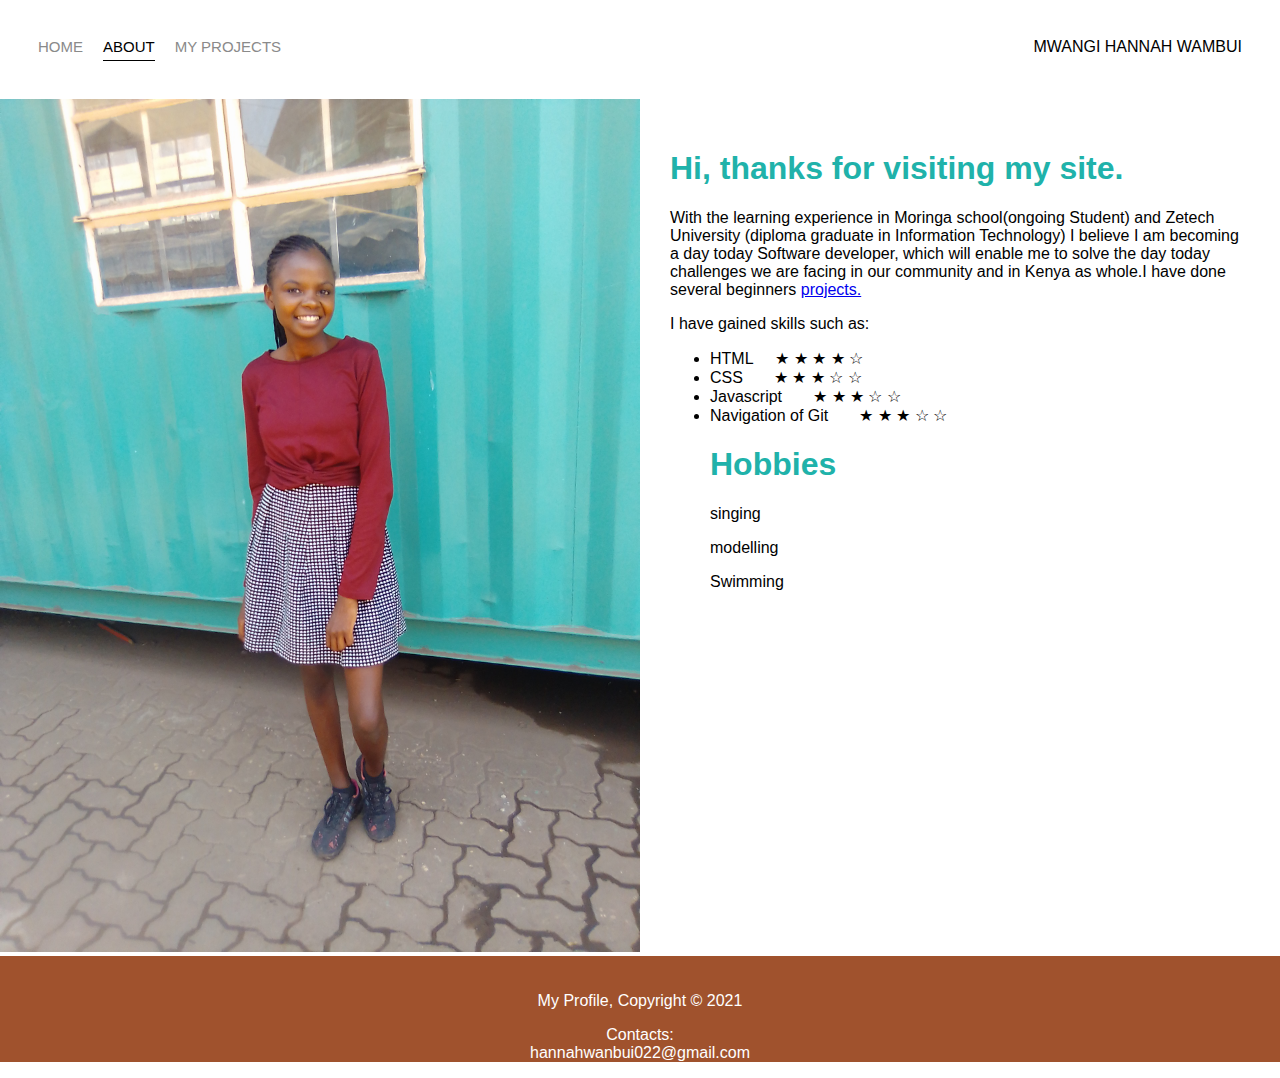
<file: about.html>
<!DOCTYPE html>
<html lang="en">

<head>
    <meta charset="UTF-8">
    <meta name="viewport" content="width=device-width, initial-scale=1.0">
    <link rel="stylesheet" href="styles.css">
    <title>About | welcome</title>
</head>

<body>
    <div class="contaner">
        <div class="nav">
            <div class="left">
                <div class="nav-link">

                    <a href="index.html">Home</a>

                </div>
                <div class="nav-link active">

                    <a href="about.html">About</a>
                </div>
                <div class="nav-link">

                    <a href="projects.html">My Projects</a>
                </div>
            </div>
            <div class="right">
                <div class="brand">
                    <div>MWANGI HANNAH WAMBUI</div>
                </div>
            </div>
        </div>
    </div>

    <div class="content">
        <div class="column">
            <div class="profile-img">
                <img src="images/img.jpg">
            </div>

            <div class="profile-content">
                <h1>Hi, thanks for visiting my site.</h1>
                <p>With the learning experience in Moringa
                    school(ongoing Student) and Zetech University
                    (diploma graduate in Information Technology)
                    I believe I am becoming a day today Software developer,
                    which will enable me to solve the day today challenges we
                    are facing in our community and in Kenya as whole.I have
                    done several beginners <a href="projects.html"> projects.</a> </p>
                <p>I have gained skills such as:</p>
                <ul>
                    <li>HTML &nbsp &nbsp &#9733 &#9733 &#9733 &#9733 &#9734</li>
                    <li>CSS &nbsp &nbsp &nbsp &#9733 &#9733 &#9733 &#9734 &#9734</li>
                    <li>Javascript &nbsp &nbsp &nbsp &#9733 &#9733 &#9733 &#9734 &#9734</li>
                    <li>Navigation of Git &nbsp &nbsp &nbsp &#9733 &#9733 &#9733 &#9734 &#9734</li>
                </ul>
                <ul>
                    <h1>Hobbies</h1>
                    <p>singing</p>
                    <p>modelling</p>
                    <P>Swimming</P>
                    </li>
                </ul>

            </div>
        </div>

</body>
<footer class="footer">
    <p>My Profile, Copyright &copy; 2021</p>
    <p>Contacts: <br> hannahwanbui022@gmail.com</p>
</footer>

</html>
</file>
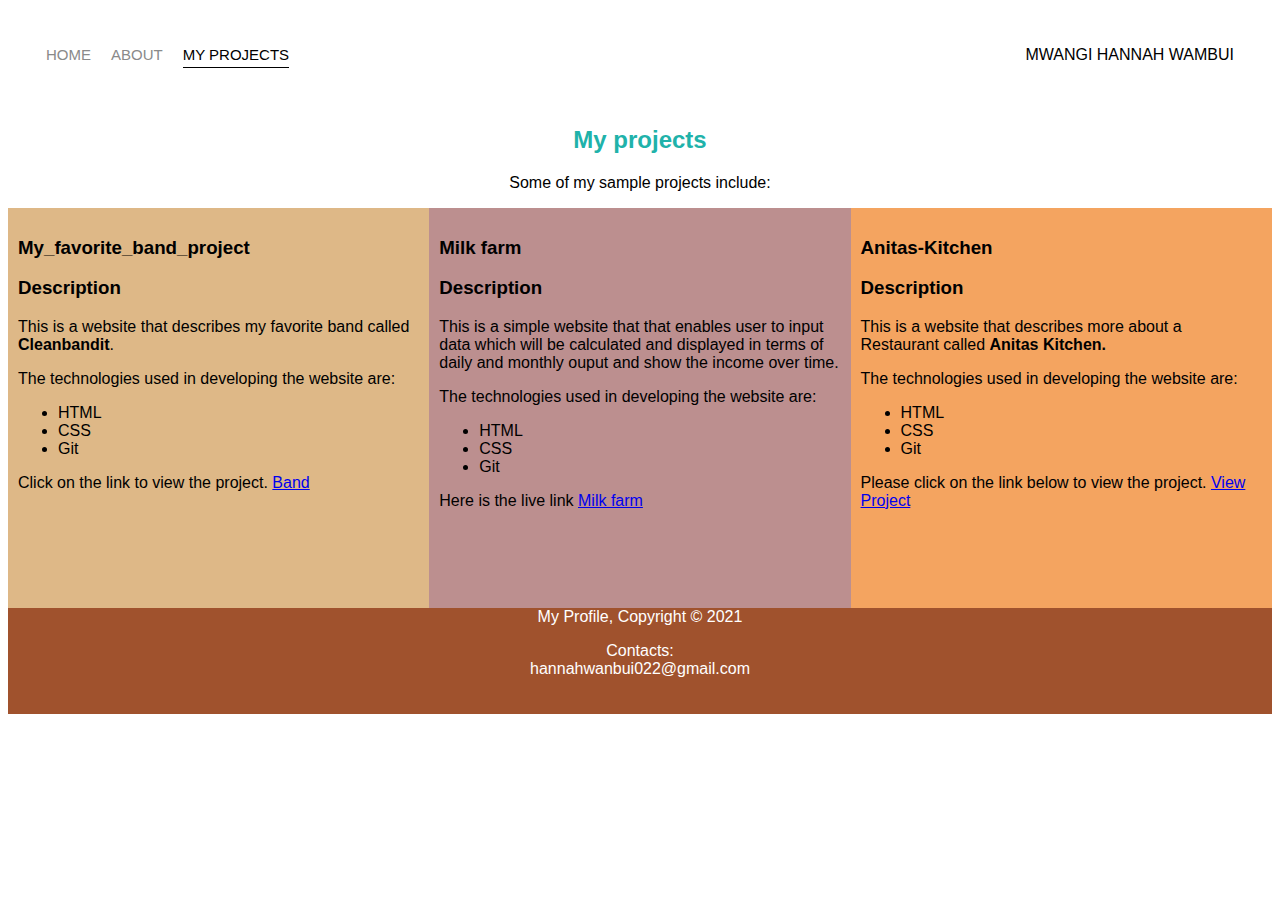
<file: projects.html>
<!DOCTYPE html>
<html lang="en">

<head>
    <meta charset="UTF-8">
    <meta name="viewport" content="width=device-width, initial-scale=1.0">
    <link rel="stylesheet" href="projects.css">
    <title>Projects | welcome</title>
</head>

<body>
    <div class="contaner">
        <div class="nav">
            <div class="left">
                <div class="nav-link">

                    <a href="index.html">Home</a>

                </div>
                <div class="nav-link">

                    <a href="about.html">About</a>
                </div>
                <div class="nav-link active">

                    <a href="projects.html">My Projects</a>
                </div>
            </div>
            <div class="right">
                <div class="brand">
                    <div>MWANGI HANNAH WAMBUI</div>
                </div>
            </div>
        </div>
    </div>
    <div class="content">
        <div class="projects">
            <div class="proj-title">
                <h2>My projects</h2>
                <p>Some of my sample projects include:</p>
            </div>

            <div class="row">
                <div class="column" style="background-color:burlywood;">

                    <h3>My_favorite_band_project</h3>
                    <p>
                        <h3>Description</h3>
                        <p>This is a website that describes my favorite band called <strong>Cleanbandit</strong>.
                        </p>
                        <p>The <span>technologies</span> used in developing the website are:</p>
                        <ul>
                            <li>HTML</li>
                            <li>CSS</li>
                            <li>Git</li>
                        </ul>
                        <p>Click on the link to view the project. <a
                                href="https://299hannah.github.io/My_favorite_band_project/">Band</a></p>

                </div>
                <div class="column" style="background-color:rosybrown;">


                    <h3>Milk farm</h3>
                    <h3>Description</h3>
                    <p>
                        This is a simple website that that enables user to input data
                        which will be calculated and displayed in terms of daily and monthly ouput and show
                        the income over time.
                    </p>
                    <div>
                        <p>The <span>technologies</span> used in developing the website are:</p>
                        <ul>
                            <li>HTML</li>
                            <li>CSS</li>
                            <li>Git</li>
                        </ul>

                        <p>Here is the live link <a href="https://299hannah.github.io/milkfarm/">Milk
                                farm</a></p>

                    </div>
                    </p>
                </div>

                </p>
            </div>
            <div class="column" style="background-color:sandybrown;">


                <h3>Anitas-Kitchen</h3>
                <p>
                    <h3>Description</h3>This is a website that describes more about a Restaurant called
                    <strong>Anitas Kitchen.</strong>
                    <p>The <span>technologies</span> used in developing the website are:</p>
                    <ul>
                        <li>HTML</li>
                        <li>CSS</li>
                        <li>Git</li>
                    </ul>
                </p>

                <p>Please click on the link below to view the project.
                    <a href="https://299hannah.github.io/Anitas-Kitchen">View Project</a></p>
            </div>
            </p>
        </div>
    </div>


    </div>


</body>
<footer>
    <p>My Profile, Copyright &copy; 2021</p>
    <p>Contacts: <br> hannahwanbui022@gmail.com</p>
</footer>

</html>
</file>
<file: styles.css>
/* styles */
body{
    font-family:  Helvetica;
    margin:0px;
}
.container{
    display: grid;
    grid-template-columns: 1fr;
}
/* nav styles */
.nav{
    display: flex;
    justify-content: space-between;
    padding: 38px;
   text-decoration: none;

}
.left{
    display: flex;
    
}
.brand{
    text-align: right;
}
.nav > .left >div{
    margin-right: 20px;
    font-size: 15px;
    text-transform: uppercase;
}
.nav-link{
    height: 22px;
    border-bottom: 1px solid transparent;
    transition: border-bottom 0.5s;

}
.nav-link a {
    color: #8a8a8a;
    text-decoration: none;
    transition: color 0.5s;
}
.nav-link:hover{
    border-bottom: 1px solid black;
}
.nav-link a:hover{
    color: black;
}
.active {
    border-bottom: 1px solid black;
}
.active a{
    color: black !important;
}
.subtitle a{
    text-decoration: none;
    color: lightseagreen;
}
/* portfolio styles */
.portfolio-items{
    display: grid;
    /* grid-template-columns: 1fr 1fr 1fr;  */
     flex-direction: row;
     float: left;
     width: 33.33%;
    height: 350px;
    /* color: transparent; */

    
}

.portfolio-item{
    position: relative;
    
}

.portfolio-img{
   
    height: 350px;
    width: 100%;
    background-size: cover;
    background-position: center;
    background-repeat: no-repeat;
    
  
} 
 .img-text{
    position: absolute;
    display: flex;
    flex-direction: column;
    justify-content: center;
    align-items: center;
    height: 300px;
    text-align: center;
    padding-left: 100px;
    padding-right: 100px;
    
    
} 
.img-text .subtitle{
    color: cyan;
    font-size: 20px;
    transition: 1s;
    font-weight: 600px;

}
.img-text:hover {
    font-weight: 600px;
    font-size: 30px;
    color: lightseagreen;
    text-align: center;
    
}

.img-dark {
    transition: 1s;
    filter: brightness(10%);
} 

/* About */
.column{
    display: grid;
    grid-template-columns: 1fr 1fr;

}
.profile-img img{
    width: 100%;
    /* height: 600px; */
    /* width: 500px; */
     
}
.profile-content{
    padding: 30px;
}
.profile-content h1{
    color: lightseagreen;
}

/* my projects */
.projects h1{
    color:lightseagreen

}
.footer{
    padding-top:20px;
    /* margin-top: 20px; */
    color: #ffffff;
    background-color: sienna;
    text-align: center;
    text-decoration: none;
}

@media(max-width:765px){
    
    .container .content .subtitle{
        /* float:none; */
        /* text-align:center; */
        /* width:100%; */
    /* }
    nav{
        padding-bottom :20px;
    }
    #showcase h2{
        margin-top: 40px;
    }   
} */
</file>
<file: projects.css>
* {
    font-family: Helvetica;
    margin: 0 px;
    box-sizing: border-box;
    /* display: grid;
    grid-template-columns: 1fr 1fr; */

}

.proj-title h2 {
    color: lightseagreen;
    text-align: center;
}

.proj-title p {
    text-align: center;
}

/* nav styles */
.nav {
    display: flex;
    justify-content: space-between;
    padding: 38px;
    text-decoration: none;

}

.left {
    display: flex;

}

.brand {
    text-align: right;
}

.nav>.left>div {
    margin-right: 20px;
    font-size: 15px;
    text-transform: uppercase;
}

.nav-link {
    height: 22px;
    border-bottom: 1px solid transparent;
    transition: border-bottom 0.5s;

}

.nav-link a {
    color: #8a8a8a;
    text-decoration: none;
    transition: color 0.5s;
}

.nav-link:hover {
    border-bottom: 1px solid black;
}

.nav-link a:hover {
    color: black;
}

.active {
    border-bottom: 1px solid black;
}

.active a {
    color: black !important;
}

.subtitle a {
    text-decoration: none;
    color: lightseagreen;
}

/* Create three equal columns that floats next to each other */
.column {

    float: left;
    width: 33.33%;

    padding: 10px;
    height: 400px;
    /* Should be removed. Only for demonstration */
}


footer {
    padding: 20px;
    margin-top: 20px;
    color: #ffffff;
    background-color: sienna;
    text-align: center;
    text-decoration: none;
}
</file>
